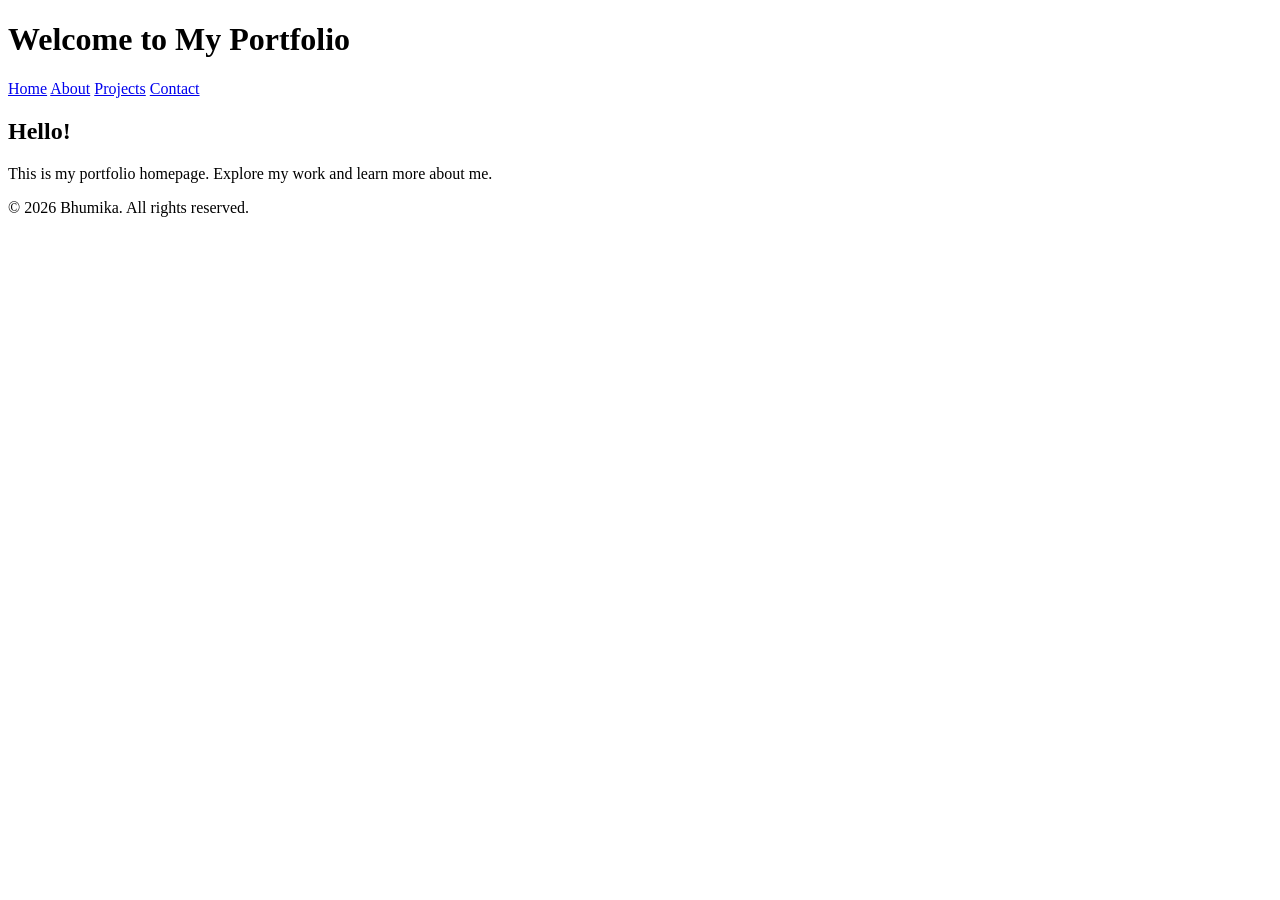
<file: index.html>
<!DOCTYPE html>
<html lang="en">
<head>
  <meta charset="UTF-8">
  <meta name="viewport" content="width=device-width, initial-scale=1">
  <title>Bhumika Portfolio | Web Developer</title>
  <meta name="description" content="Portfolio showcasing Bhumika's web projects, skills, and contact details.">
  <link rel="canonical" href="https://bhumikaitoshi23.github.io/my-portfolio/">
  <link rel="icon" href="favicon.ico" type="image/x-icon">
  <script type="application/ld+json">
  {
    "@context": "https://schema.org",
    "@type": "WebSite",
    "name": "Bhumika Portfolio",
    "url": "https://bhumikaitoshi23.github.io/my-portfolio/"
  }
  </script>
</head>

<body>
  <header>
    <h1>Welcome to My Portfolio</h1>
    <nav>
      <a href="index.html">Home</a>
      <a href="about.html">About</a>
      <a href="projects.html">Projects</a>
      <a href="contact.html">Contact</a>
    </nav>
  </header>

  <main>
    <section>
      <h2>Hello!</h2>
      <p>This is my portfolio homepage. Explore my work and learn more about me.</p>
    </section>
  </main>

  <footer>
    <p>&copy; 2026 Bhumika. All rights reserved.</p>
  </footer>
</body>
</html>
</file>
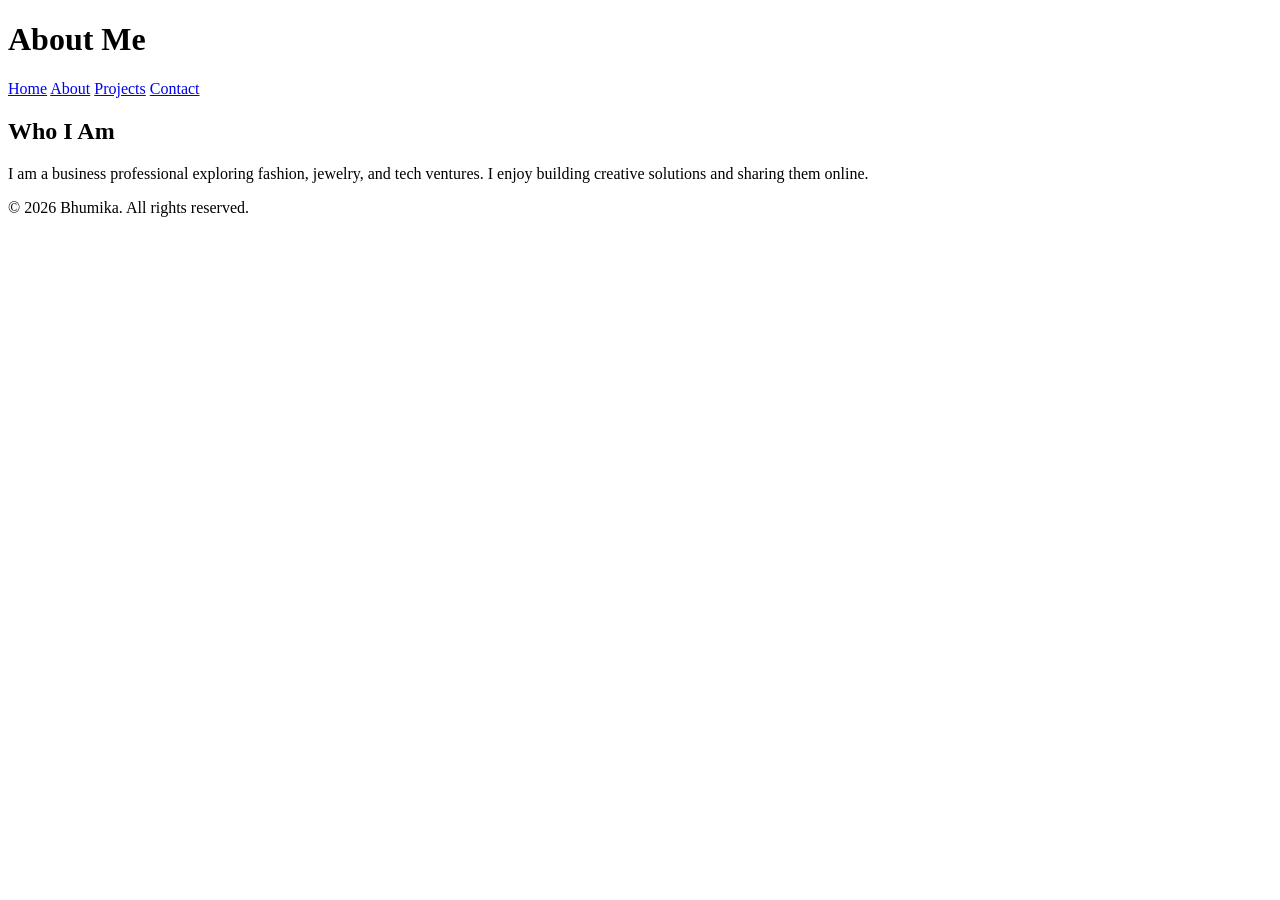
<file: about.html>
<!DOCTYPE html>
<html lang="en">
<head>
  <meta charset="UTF-8">
  <meta name="viewport" content="width=device-width, initial-scale=1">
  <title>About Bhumika | Portfolio</title>
  <meta name="description" content="Learn more about Bhumika's background, skills, and journey in web development.">
  <link rel="canonical" href="https://bhumikaitoshi23.github.io/my-portfolio/about.html">
  <link rel="icon" href="favicon.ico" type="image/x-icon">
  <script type="application/ld+json">
  {
    "@context": "https://schema.org",
    "@type": "AboutPage",
    "name": "About Bhumika",
    "url": "https://bhumikaitoshi23.github.io/my-portfolio/about.html"
  }
  </script>
</head>

<body>
  <header>
    <h1>About Me</h1>
    <nav>
      <a href="index.html">Home</a>
      <a href="about.html">About</a>
      <a href="projects.html">Projects</a>
      <a href="contact.html">Contact</a>
    </nav>
  </header>

  <main>
    <section>
      <h2>Who I Am</h2>
      <p>I am a business professional exploring fashion, jewelry, and tech ventures. I enjoy building creative solutions and sharing them online.</p>
    </section>
  </main>

  <footer>
    <p>&copy; 2026 Bhumika. All rights reserved.</p>
  </footer>
</body>
</html>
</file>
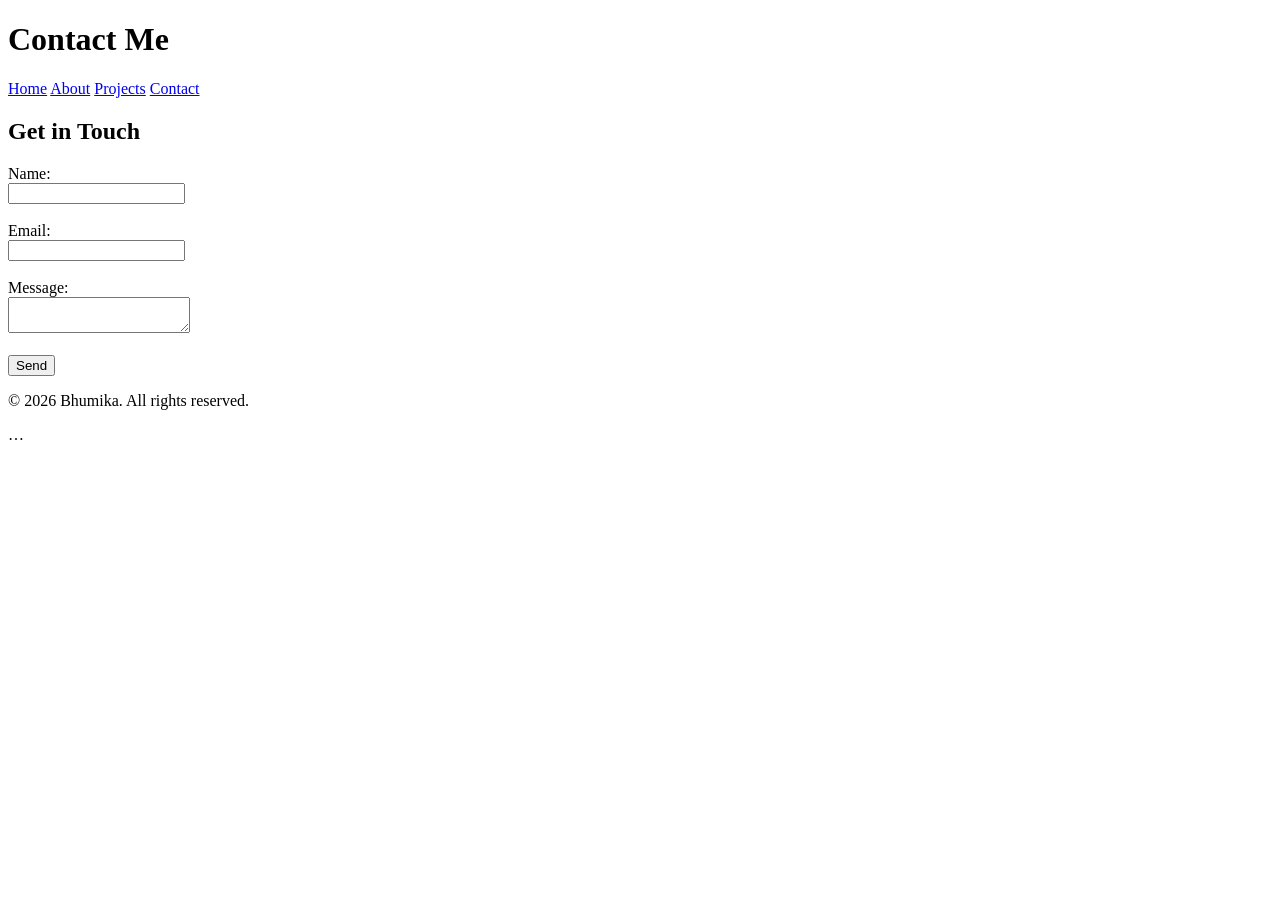
<file: contact.html>
<!DOCTYPE html>
<html lang="en">
<head>
  <meta charset="UTF-8">
  <meta name="viewport" content="width=device-width, initial-scale=1">
  <title>Contact Bhumika | Portfolio</title>
  <meta name="description" content="Get in touch with Bhumika for collaborations, projects, or inquiries.">
  <link rel="canonical" href="https://bhumikaitoshi23.github.io/my-portfolio/contact.html">
  <link rel="icon" href="favicon.ico" type="image/x-icon">
  <script type="application/ld+json">
  {
    "@context": "https://schema.org",
    "@type": "ContactPage",
    "name": "Contact Bhumika",
    "url": "https://bhumikaitoshi23.github.io/my-portfolio/contact.html"
  }
  </script>
</head>

<body>
  <header>
    <h1>Contact Me</h1>
    <nav>
      <a href="index.html">Home</a>
      <a href="about.html">About</a>
      <a href="projects.html">Projects</a>
      <a href="contact.html">Contact</a>
    </nav>
  </header>

  <main>
    <section>
      <h2>Get in Touch</h2>
      <form>
        <label>Name:</label><br>
        <input type="text" name="name"><br><br>

        <label>Email:</label><br>
        <input type="email" name="email"><br><br>

        <label>Message:</label><br>
        <textarea name="message"></textarea><br><br>

        <button type="submit">Send</button>
      </form>
    </section>
  </main>

  <footer>
    <p>&copy; 2026 Bhumika. All rights reserved.</p>
  </footer>
</body>
</html>

      
                …
</file>
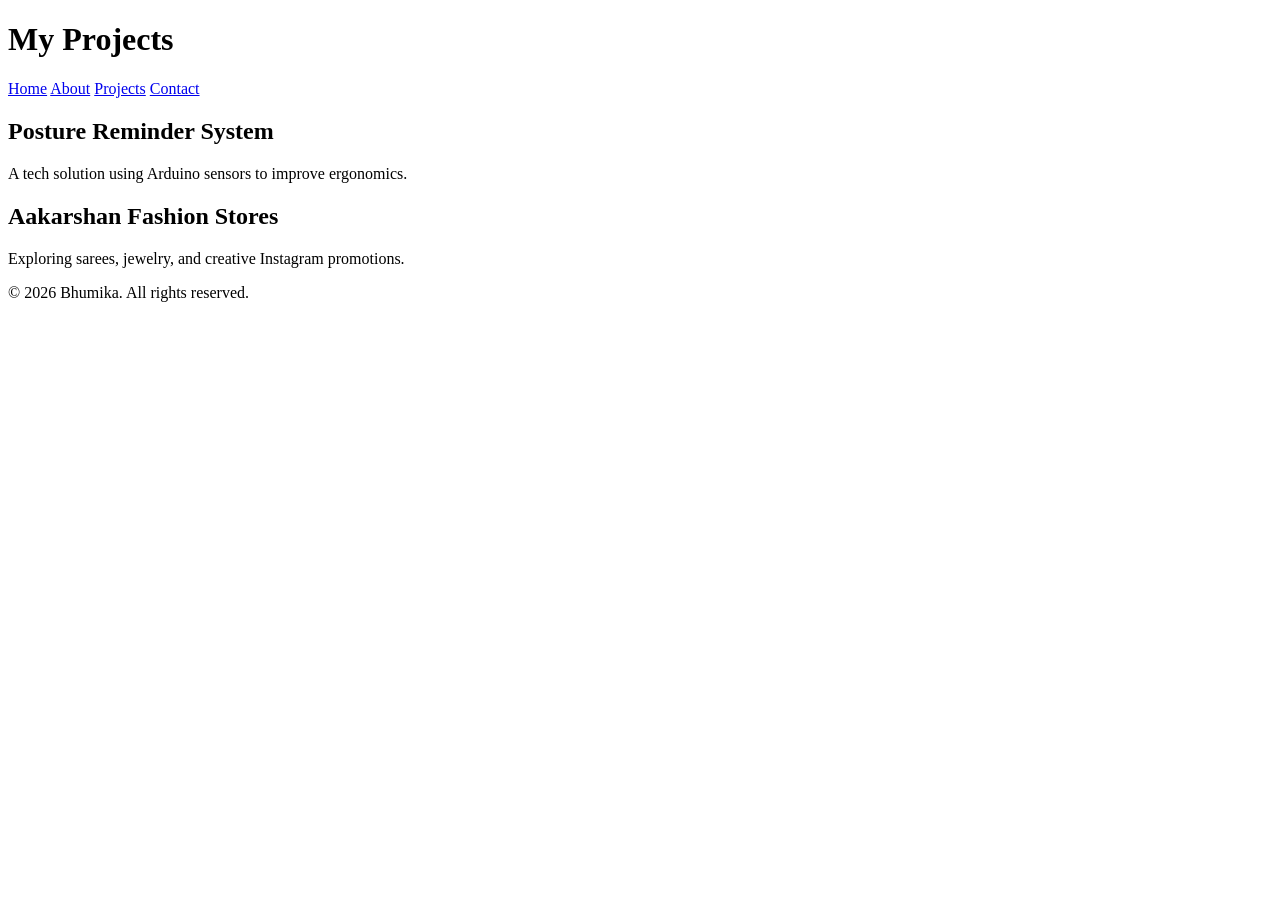
<file: projects.html>
<!DOCTYPE html>
<html lang="en">
<head>
  <meta charset="UTF-8">
  <meta name="viewport" content="width=device-width, initial-scale=1">
  <title>Bhumika Projects | Portfolio</title>
  <meta name="description" content="Explore Bhumika's web development projects, including responsive designs and creative applications.">
  <link rel="canonical" href="https://bhumikaitoshi23.github.io/my-portfolio/projects.html">
  <link rel="icon" href="favicon.ico" type="image/x-icon">
  <script type="application/ld+json">
  {
    "@context": "https://schema.org",
    "@type": "CollectionPage",
    "name": "Projects",
    "url": "https://bhumikaitoshi23.github.io/my-portfolio/projects.html"
  }
  </script>
</head>

<body>
  <header>
    <h1>My Projects</h1>
    <nav>
      <a href="index.html">Home</a>
      <a href="about.html">About</a>
      <a href="projects.html">Projects</a>
      <a href="contact.html">Contact</a>
    </nav>
  </header>

  <main>
    <section>
      <h2>Posture Reminder System</h2>
      <p>A tech solution using Arduino sensors to improve ergonomics.</p>
    </section>

    <section>
      <h2>Aakarshan Fashion Stores</h2>
      <p>Exploring sarees, jewelry, and creative Instagram promotions.</p>
    </section>
  </main>

  <footer>
    <p>&copy; 2026 Bhumika. All rights reserved.</p>
  </footer>
</body>
</html>
</file>
